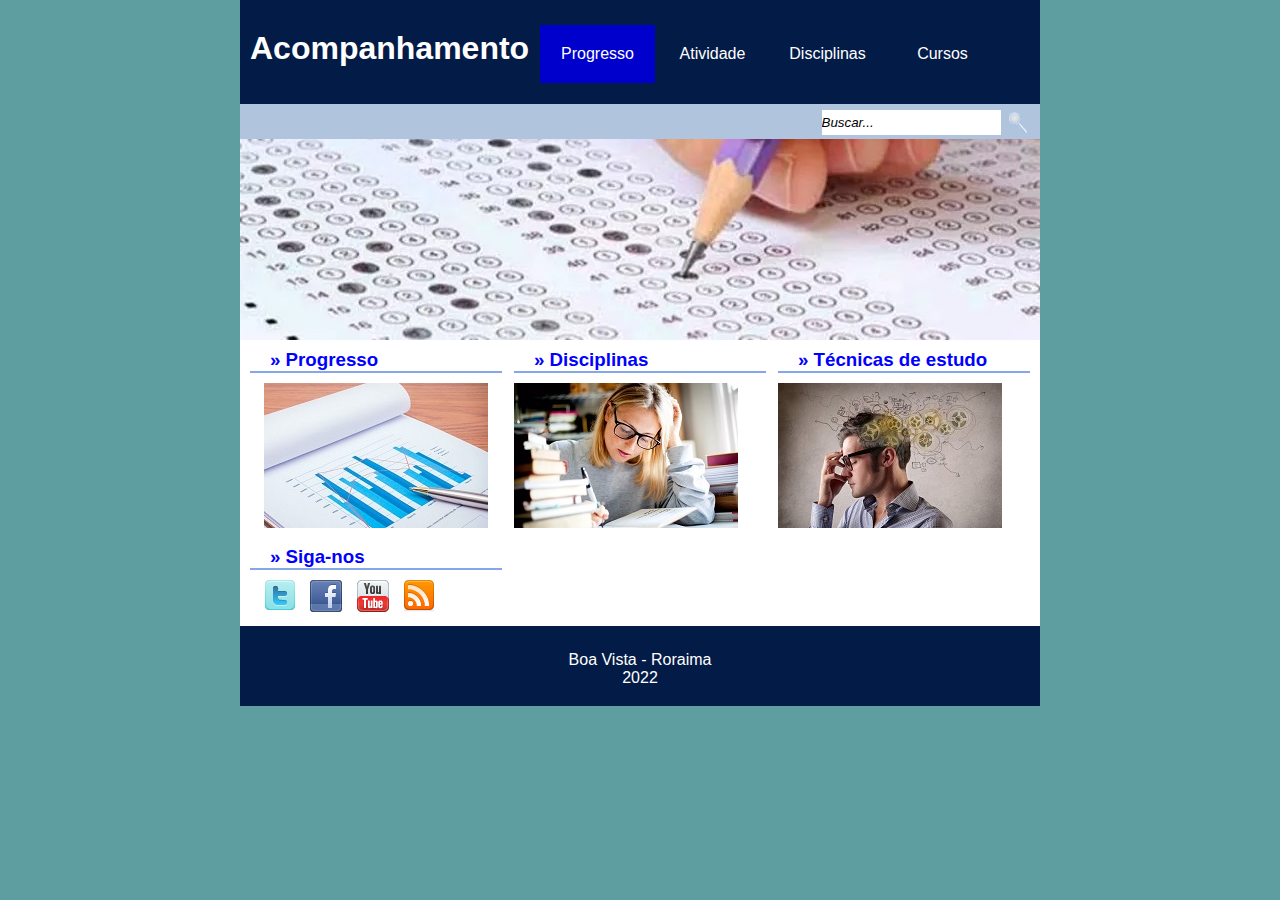
<file: index.html>
<!DOCTYPE html PUBLIC "-//W3C//DTD XHTML 1.0 Transitional//EN" "http://www.w3.org/TR/xhtml1/DTD/xhtml1-transitional.dtd">
<html xmlns="http://www.w3.org/1999/xhtml">

<head>

    <meta http-equiv="Content-Type" content="text/html; charset=utf-8" />
    <title>Acompanhamento</title>
    <link href="css/principal.css" type="text/css" rel="stylesheet" />

</head>
<body>

    <div id="tudo"> <!-- Início de TUDO -->
    
        <div id="topo"> <!-- Início do TOPO -->
				                        
        	<div id="logo"> <!-- Início do logo -->
				
                <h1> Acompanhamento </h1>
                
            </div> <!-- Fim do LOGO -->

            <div id="menu"> <!-- Início do MENU -->
            
                <ul>
                
                    <li><a href="#" class="sel"> Progresso </a></li>
                    <li><a href="#"> Atividade </a></li>
                    <li><a href="#"> Disciplinas</a></li>
                    <li><a href="#"> Cursos</a></li>                             
                
                </ul>
            
            </div> <!-- Fim do MENU -->
        
        </div> <!-- FIM de TOPO -->
        
        <div id="busca"> <!-- Início do MENU -->
        
                <form name="pesquisa" action="#" method="post">
					<input name="palavra" class="busca" type="text" value="Buscar..."  />
                    <input type="submit" class="lupa" value="&nbsp;" />
                </form>				
            
        </div> <!-- Fim do MENU -->
    
    	<div id="destaque"> <!-- Início do destaque -->
			
			<img src="img/destaque/01.jpg" title="Teste" alt="Teste"  />
                     
        </div> <!-- Fim do destaque -->
    
    	<div id="principal"> <!-- Início do Principal -->
    
    		<div id="esq"> <!-- Início da Esquerda -->
            	<h3> &raquo; Progresso </h3>
                                
                <p>
                	<img src="img/principal/4.jpg" title="Acompanhamento de progresso" alt="Acompanhamento de progresso" />
                </p>                
				
				</br>
				
				<h3> &raquo; Siga-nos</h3>
                
                <ul>
                
                	<li><a href=""><img src="img/principal/twitter.jpg" /></a></li>
                	<li><a href=""><img src="img/principal/facebook.jpg" /></a></li>
                	<li><a href=""><img src="img/principal/youtube.jpg" /></a></li>
                	<li><a href=""><img src="img/principal/rss.jpg" /></a></li>                                                                                
                
                </ul>
                
            </div> <!-- Fim da Esquerda -->
            
            <div id="meio"> <!-- Início do Meio -->
	            <h3>&raquo; Disciplinas</h3>
                           
                <p>
                	<img src="img/principal/1.jpg" title="Disciplinas" alt="Disciplinas" />
                </p> 
				
            </div> <!-- Fim do Meio -->
             
            <div id="dir"> <!-- Início da Direita -->
            	<h3>&raquo; Técnicas de estudo</h3>  
				
                <p>
                	<img src="img/principal/3.jpg" title="Técnicas de estudo" alt="Técnicas de estudo" />
                </p> 
				
            </div> <!-- Fim da Direita -->

	    <br clear="all" />

    	</div> <!-- Fim do Principal -->

        
        <div id="rodape"> <!-- Início do rodape -->
        
	        <div id="um"><h2> Erica Camila Silva Cunha</h2> </div>
            <div id="dois">
            	<p> Boa Vista - Roraima<br/>2022</p>
			</div>
        </div> <!-- Fim do rodape -->
        
        
    </div> <!-- Fim de TUDO -->

</body>
</html>
</file>
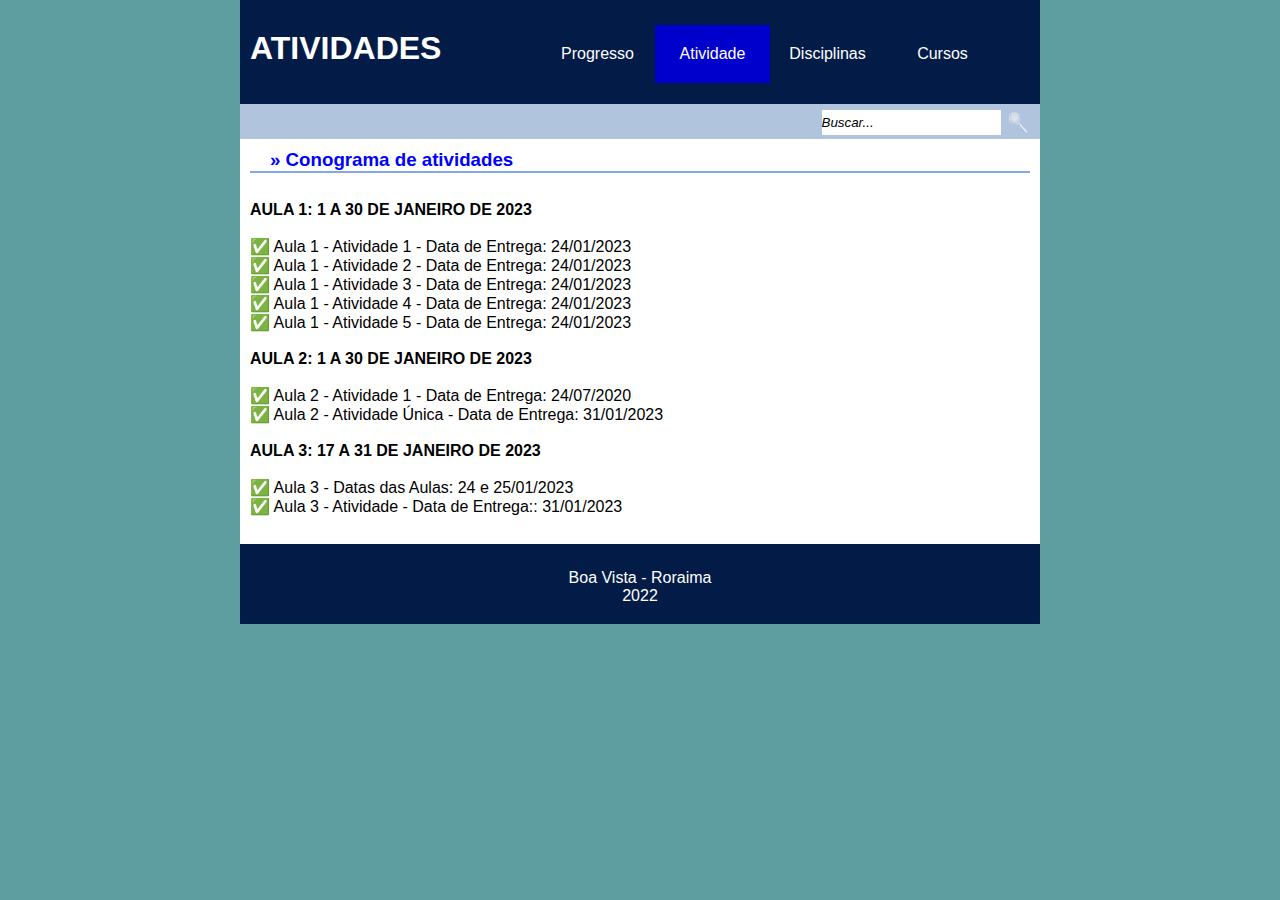
<file: atividade.html>
<!DOCTYPE html PUBLIC "-//W3C//DTD XHTML 1.0 Transitional//EN" "http://www.w3.org/TR/xhtml1/DTD/xhtml1-transitional.dtd">
<html xmlns="http://www.w3.org/1999/xhtml">

<head>

    <meta http-equiv="Content-Type" content="text/html; charset=utf-8" />
    <title>Acompanhamento</title>
    <link href="css/principal.css" type="text/css" rel="stylesheet" />

</head>
<body>

    <div id="tudo"> <!-- Início de TUDO -->
	
	<header>
    
        <div id="topo"> <!-- Início do TOPO -->
				                        
        	<div id="logo"> <!-- Início do logo -->
				
                <h1> ATIVIDADES </h1>
                
            </div> <!-- Fim do LOGO -->

            <div id="menu"> <!-- Início do MENU -->
            
                <ul>
                
                    <li><a href="index.html"> Progresso </a></li>
                    <li><a href="atividade.html" class="sel"> Atividade </a></li>
                    <li><a href="disciplinas.html"> Disciplinas</a></li>
                    <li><a href="cursos.html"> Cursos</a></li>                              
                
                </ul>
            
            </div> <!-- Fim do MENU -->
        
        </div> <!-- FIM de TOPO -->
        
        <div id="busca"> <!-- Início do MENU -->
        
                <form name="pesquisa" action="#" method="post">
					<input name="palavra" class="busca" type="text" value="Buscar..."  />
                    <input type="submit" class="lupa" value="&nbsp;" />
                </form>				
            
        </div> <!-- Fim do MENU -->
		
		</header>
		
		<section>
		    	
			<div id="principal"> <!-- Início do Principal -->
	
				<h3> &raquo; Conograma de atividades </h3>
				
				<p><br><h4>AULA 1: 1 A 30 DE JANEIRO DE 2023</h4><br>
					✅ Aula 1 - Atividade 1 - Data de Entrega: 24/01/2023<br>
					✅ Aula 1 - Atividade 2 - Data de Entrega: 24/01/2023<br>
					✅ Aula 1 - Atividade 3 - Data de Entrega: 24/01/2023<br>
					✅ Aula 1 - Atividade 4 - Data de Entrega: 24/01/2023<br>
					✅ Aula 1 - Atividade 5 - Data de Entrega: 24/01/2023<br><br>
					<h4>AULA 2: 1 A 30 DE JANEIRO DE 2023</h4><br>
					✅ Aula 2 - Atividade 1 - Data de Entrega: 24/07/2020<br>
					✅ Aula 2 - Atividade Única - Data de Entrega: 31/01/2023<br><br>
					<h4>AULA 3: 17 A 31 DE JANEIRO DE 2023</h4><br>
					✅ Aula 3 - Datas das Aulas: 24 e 25/01/2023<br>
					✅ Aula 3 - Atividade - Data de Entrega:: 31/01/2023<br>
				</p>

			<br clear="all" />

			</div> <!-- Fim do Principal -->
		</section>
        
		<footer>
			<div id="rodape"> <!-- Início do rodape -->
			
				<div id="um"><h2> Erica Camila Silva Cunha</h2> </div>
				<div id="dois">
					<p> Boa Vista - Roraima<br/>2022</p>
				</div>
			</div> <!-- Fim do rodape -->
		</footer>
         
    </div> <!-- Fim de TUDO -->

</body>
</html>
</file>
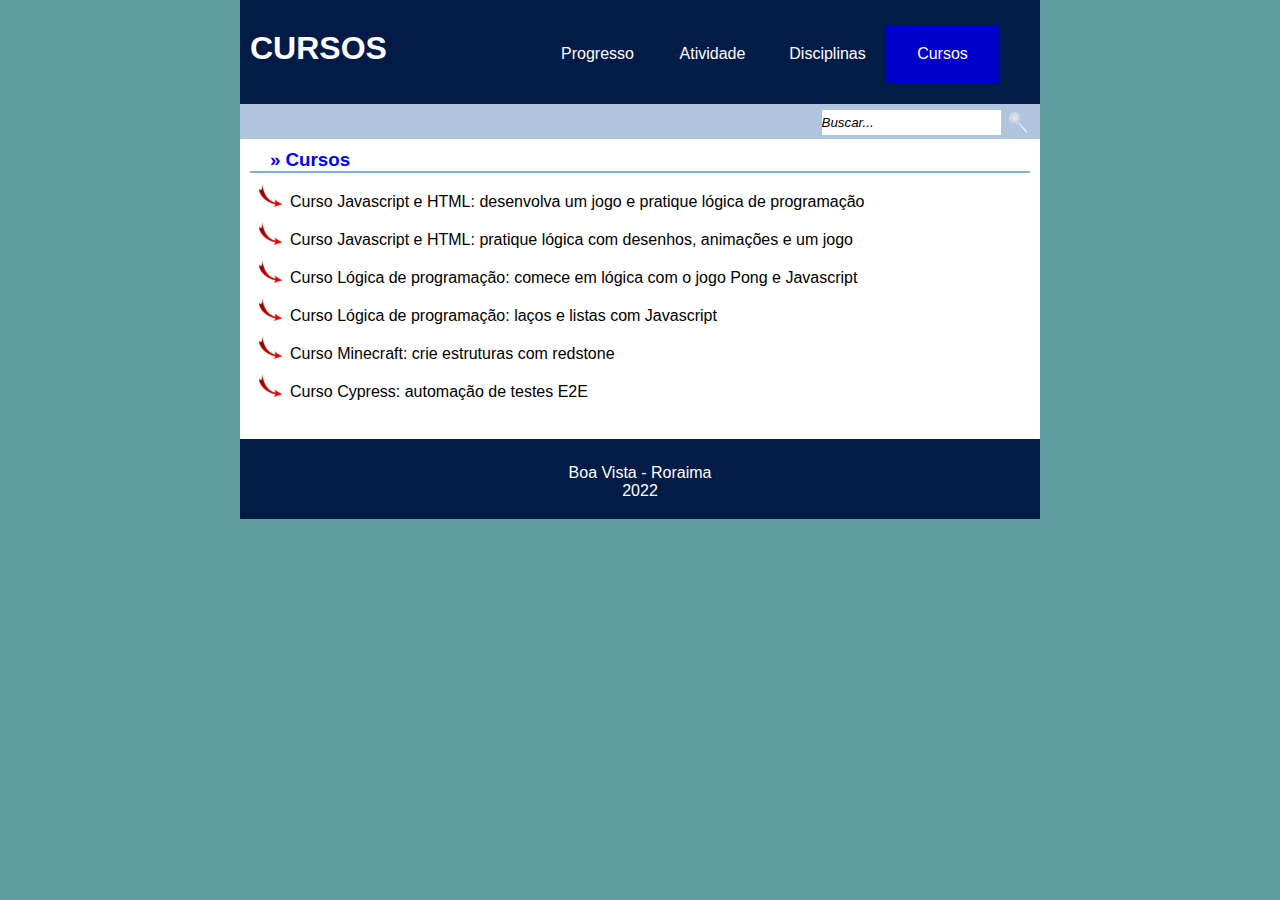
<file: cursos.html>
<!DOCTYPE html PUBLIC "-//W3C//DTD XHTML 1.0 Transitional//EN" "http://www.w3.org/TR/xhtml1/DTD/xhtml1-transitional.dtd">
<html xmlns="http://www.w3.org/1999/xhtml">

<head>

    <meta http-equiv="Content-Type" content="text/html; charset=utf-8" />
    <title>Acompanhamento</title>
    <link href="css/principal.css" type="text/css" rel="stylesheet" />

</head>
<body>

    <div id="tudo"> <!-- Início de TUDO -->
	
	<header>
    
        <div id="topo"> <!-- Início do TOPO -->
				                        
        	<div id="logo"> <!-- Início do logo -->
				
                <h1> CURSOS </h1>
                
            </div> <!-- Fim do LOGO -->

            <div id="menu"> <!-- Início do MENU -->
            
                <ul>
                
                    <li><a href="index.html"> Progresso </a></li>
                    <li><a href="atividade.html"> Atividade </a></li>
                    <li><a href="disciplinas.html"> Disciplinas</a></li>
                    <li><a href="cursos.html" class="sel"> Cursos</a></li>                              
                
                </ul>
            
            </div> <!-- Fim do MENU -->
        
        </div> <!-- FIM de TOPO -->
        
        <div id="busca"> <!-- Início do MENU -->
        
                <form name="pesquisa" action="#" method="post">
					<input name="palavra" class="busca" type="text" value="Buscar..."  />
                    <input type="submit" class="lupa" value="&nbsp;" />
                </form>				
            
        </div> <!-- Fim do MENU -->
		
		</header>
		
		<section>
		    	
			<div id="principal"> <!-- Início do Principal -->
	
				<h3> &raquo; Cursos </h3>
					<ol>
				
						<li>Curso Javascript e HTML: desenvolva um jogo e pratique lógica de programação</li>


						<li>Curso Javascript e HTML: pratique lógica com desenhos, animações e um jogo</li>


						<li>Curso Lógica de programação: comece em lógica com o jogo Pong e Javascript</li>


						<li>Curso Lógica de programação: laços e listas com Javascript</li>


						<li>Curso Minecraft: crie estruturas com redstone</li>


						<li>Curso Cypress: automação de testes E2E</li>
				   
					<ol>

			<br clear="all" />

			</div> <!-- Fim do Principal -->
		</section>
        
		<footer>
			<div id="rodape"> <!-- Início do rodape -->
			
				<div id="um"><h2> Erica Camila Silva Cunha</h2> </div>
				<div id="dois">
					<p> Boa Vista - Roraima<br/>2022</p>
				</div>
			</div> <!-- Fim do rodape -->
		</footer>
         
    </div> <!-- Fim de TUDO -->

</body>
</html>
</file>
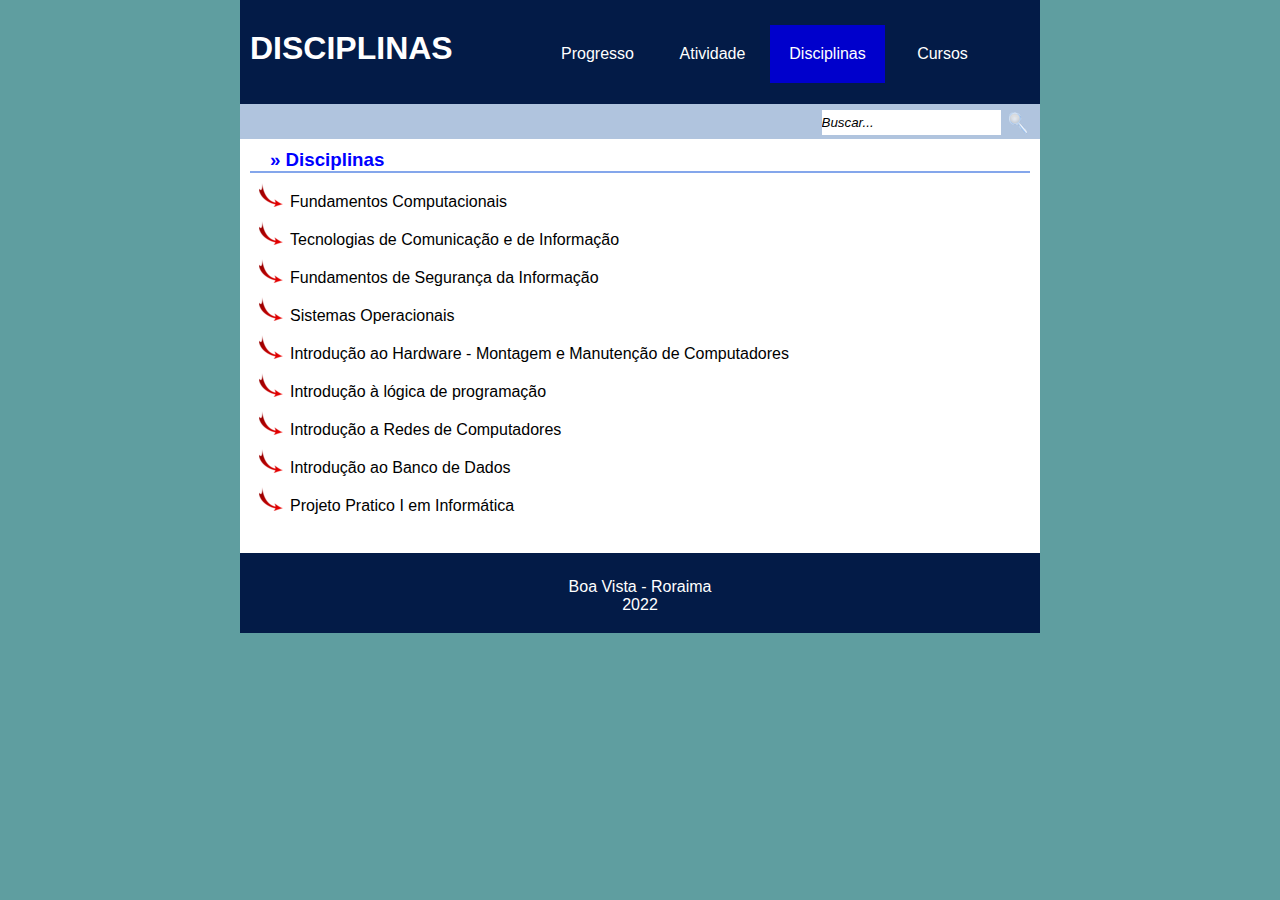
<file: disciplinas.html>
<!DOCTYPE html PUBLIC "-//W3C//DTD XHTML 1.0 Transitional//EN" "http://www.w3.org/TR/xhtml1/DTD/xhtml1-transitional.dtd">
<html xmlns="http://www.w3.org/1999/xhtml">

<head>

    <meta http-equiv="Content-Type" content="text/html; charset=utf-8" />
    <title>Acompanhamento</title>
    <link href="css/principal.css" type="text/css" rel="stylesheet" />

</head>
<body>

    <div id="tudo"> <!-- Início de TUDO -->
	
	<header>
    
        <div id="topo"> <!-- Início do TOPO -->
				                        
        	<div id="logo"> <!-- Início do logo -->
				
                <h1> DISCIPLINAS </h1>
                
            </div> <!-- Fim do LOGO -->

            <div id="menu"> <!-- Início do MENU -->
            
                <ul>
                
                    <li><a href="index.html"> Progresso </a></li>
                    <li><a href="atividade.html"> Atividade </a></li>
                    <li><a href="disciplinas.html" class="sel"> Disciplinas</a></li>
                    <li><a href="cursos.html"> Cursos</a></li>                              
                
                </ul>
            
            </div> <!-- Fim do MENU -->
        
        </div> <!-- FIM de TOPO -->
        
        <div id="busca"> <!-- Início do MENU -->
        
                <form name="pesquisa" action="#" method="post">
					<input name="palavra" class="busca" type="text" value="Buscar..."  />
                    <input type="submit" class="lupa" value="&nbsp;" />
                </form>				
            
        </div> <!-- Fim do MENU -->
		
		</header>
		
		<section>
		    	
			<div id="principal"> <!-- Início do Principal -->
	
				<h3> &raquo; Disciplinas </h3>
					<ol>
						<li>Fundamentos Computacionais </li>
						<li>Tecnologias de Comunicação e de Informação </li>
						<li>Fundamentos de Segurança da Informação </li>
						<li>Sistemas Operacionais </li>
						<li>Introdução ao Hardware - Montagem e Manutenção de Computadores </li>
						<li>Introdução à lógica de programação </li>
						<li>Introdução a Redes de Computadores </li>
						<li>Introdução ao Banco de Dados </li>
						<li>Projeto Pratico I em Informática</li>
					</ol>
				</p>
				

			<br clear="all" />

			</div> <!-- Fim do Principal -->
		</section>
        
		<footer>
			<div id="rodape"> <!-- Início do rodape -->
			
				<div id="um"><h2> Erica Camila Silva Cunha</h2> </div>
				<div id="dois">
					<p> Boa Vista - Roraima<br/>2022</p>
				</div>
			</div> <!-- Fim do rodape -->
		</footer>
         
    </div> <!-- Fim de TUDO -->

</body>
</html>
</file>
<file: css/principal.css>
* { 
	margin:0 auto;
	padding:0;
	list-style:none;
}

body  { 
	min-width:800px; 
	background:#5F9EA0 no-repeat; 
	font-family:Arial, Helvetica, sans-serif;
}

h1 {
	color:#FFF;	
	margin-top: 30px;
	padding-left:10px;
}

h2 {
	background:#031b47 no-repeat;
	text-indent:-100000px;
	height:80px;
}

h3 {	
	color:#00F;
	padding-left:20px;
	border-bottom: 2px solid #84a6eb;
	margin-bottom:10px;
}

a {
	text-decoration:none;
	color:#FFF;	
}

img {
	border:none;
}

img.linha {
	margin: 20px 0px;	
}

#tudo {
	width:800px;
	margin:0 auto;
	height:0 auto;	
}

#tudo #topo {
	background:#031b47;
	height:104px;	
}

#tudo #topo #logo { 
	float:left;
}

#tudo #topo #menu {
	float:right;
	width:500px;
	height:104px;
}

#tudo #topo #menu ul li a{
	text-align:center;
	float:left;
	width:115px;
	margin-top:25px;
	padding: 20px 0px;
	}

#tudo #topo #menu ul li a:hover, a.sel{
	background:#00C center;
	color:#FFF;
	}

#tudo #busca {
	background:#B0C4DE no-repeat 2px;
	height:35px;	
}

#tudo #busca form {
	float:right;
	border:#B0C4DE;
	line-height:35px;	
	margin-right:10px;
}

#tudo #busca form input.busca {
	background:#FFF;
	font-style:italic;	
	border:none;
	height:25px;
}


#tudo #busca form input.lupa {
	background:url(../img/busca/lupa.png) no-repeat;	
	border:none;
	width:25px;
	height:25px;

}

#tudo #destaque {
	height:200px;
}

#tudo #principal {
	background:#FFF;
	padding:10px; 
}

#tudo #principal #esq {
	float:left;
	width:252px;
}

#tudo #principal #esq p {
	text-align:center;	
	
}

#tudo #principal #meio {
	float:left;
	width:252px;
	margin-left:12px;
}

#tudo #principal #dir {
	float:left;
	width:252px;
	margin-left:12px;
}

#tudo #principal #esq ul li {
	float:left;
	padding-left:15px;
}

#tudo #rodape {
	height:35px;
	background:#031b47;	
}

#um {
	width:800px;
	z-index:1;
	position:absolute;
}


#dois {
	z-index:2;
	position:absolute;	
	width:800px;
}

#dois p {
	margin-top:25px;
	text-align:center;
	color:#FFF;	
}

ol li{
	/*list-style: url('/img/seta.png');*/
	list-style-image: url(../img/seta.png);
	margin-left: 40px;
	margin-bottom: 10px;
}
</file>
